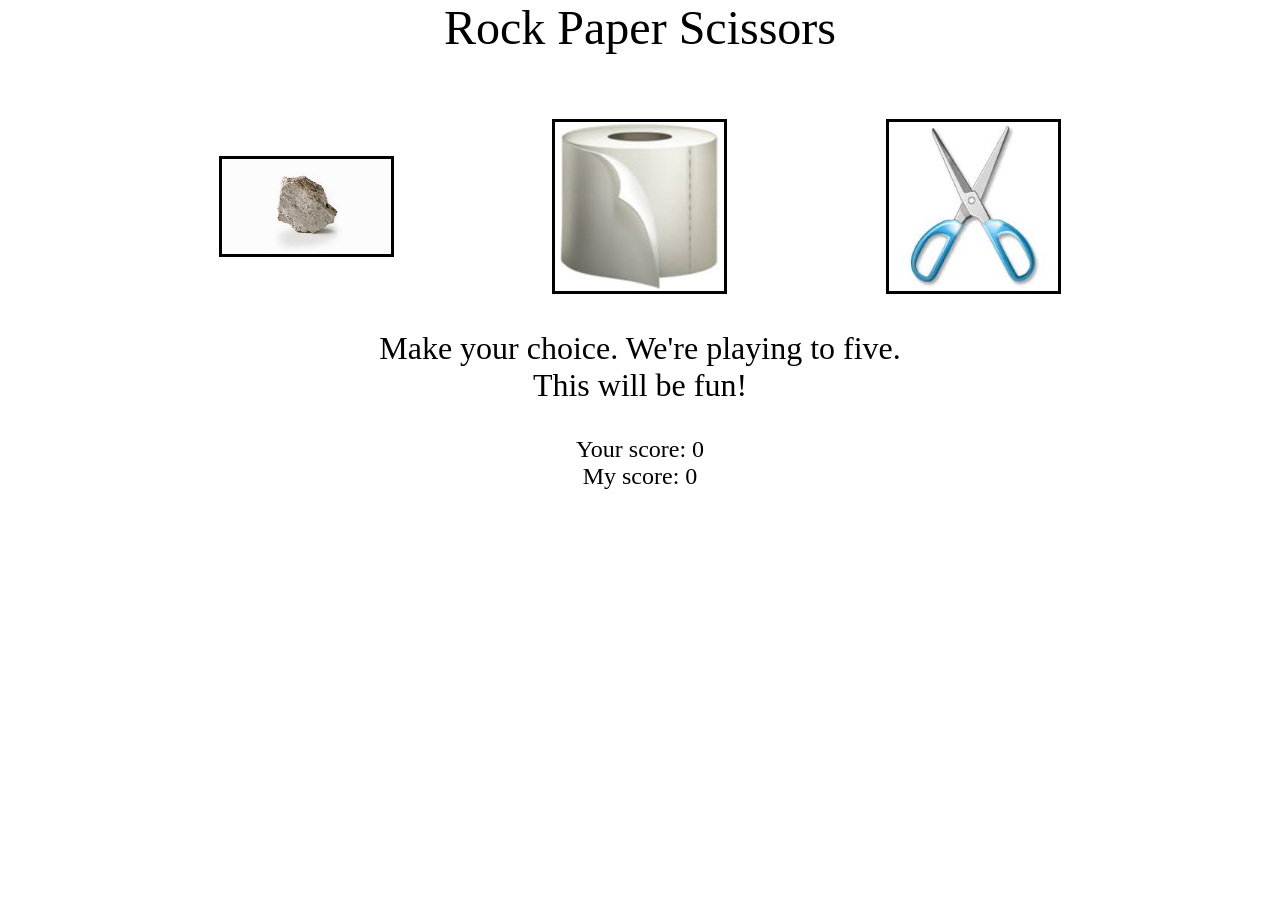
<file: index.html>
<!DOCTYPE html>
<html lang="en">
<head>
    <meta charset="UTF-8">
    <meta http-equiv="X-UA-Compatible" content="IE=edge">
    <meta name="viewport" content="width=device-width, initial-scale=1.0">
    <link rel="stylesheet" href="style.css">
    <title>Rock Paper Scissors</title>
</head>
<body>
    <div class="header">
        Rock Paper Scissors
    </div>

    <div class="buttons">
        <!-- <button id="rock">Rock</button>
        <button id="paper">Paper</button>
        <button id="scissors">Scissors</button> -->
        <div id="rock">
            <img src="rock.jpeg" alt="rock">
        </div>
        <div id="paper">
            <img src="paper.jpeg" alt="">
        </div>
        <div id="scissors">
            <img src="scissors.jpeg" alt="">
        </div>
    </div>

    <div class="infoArea">
        <div id="info">
            <p>Make your choice. We're playing to five.</p>
        </div>
        <div id="result">
            <p>This will be fun!</p>
        </div>
    </div>

    <div class="scores">
        <div id="playerScore">
            Your score: 0
        </div>
        <div id="computerScore">
            My score: 0
        </div>
        <div id="winNotification"></div>
    </div>
</body>
<script src="script.js"></script>
</html>
</file>
<file: style.css>
* {
    box-sizing: border-box;
    margin: 0;
    padding: 0;
    user-select: none;
}

img {
    width: 175px;
    border: 3px solid black;
}

.header {
    display: flex;
    justify-content: center;
    font-size: 48px;
}

.buttons {
    padding-top: 64px;
    display: flex;
    justify-content: space-around;
    align-items: center;
    max-width: 1000px;
    margin: 0 auto;
}

.infoArea {
    padding-top: 32px;
    display: flex;
    justify-content: center;
    flex-wrap: wrap;
    font-size: 32px;
}

#info {
    display: flex;
    justify-content: center;
    width: 100%;
}

.scores {
    display: flex;
    justify-content: center;
    padding-top: 32px;
    font-size: 24px;
    flex-wrap: wrap;
}

#playerScore {
    display: flex;
    justify-content: center;
    width: 100%;
}

#winNotification {
    display: flex;
    justify-content: center;
    width: 100%;
    font-size: 64px;
}
</file>
